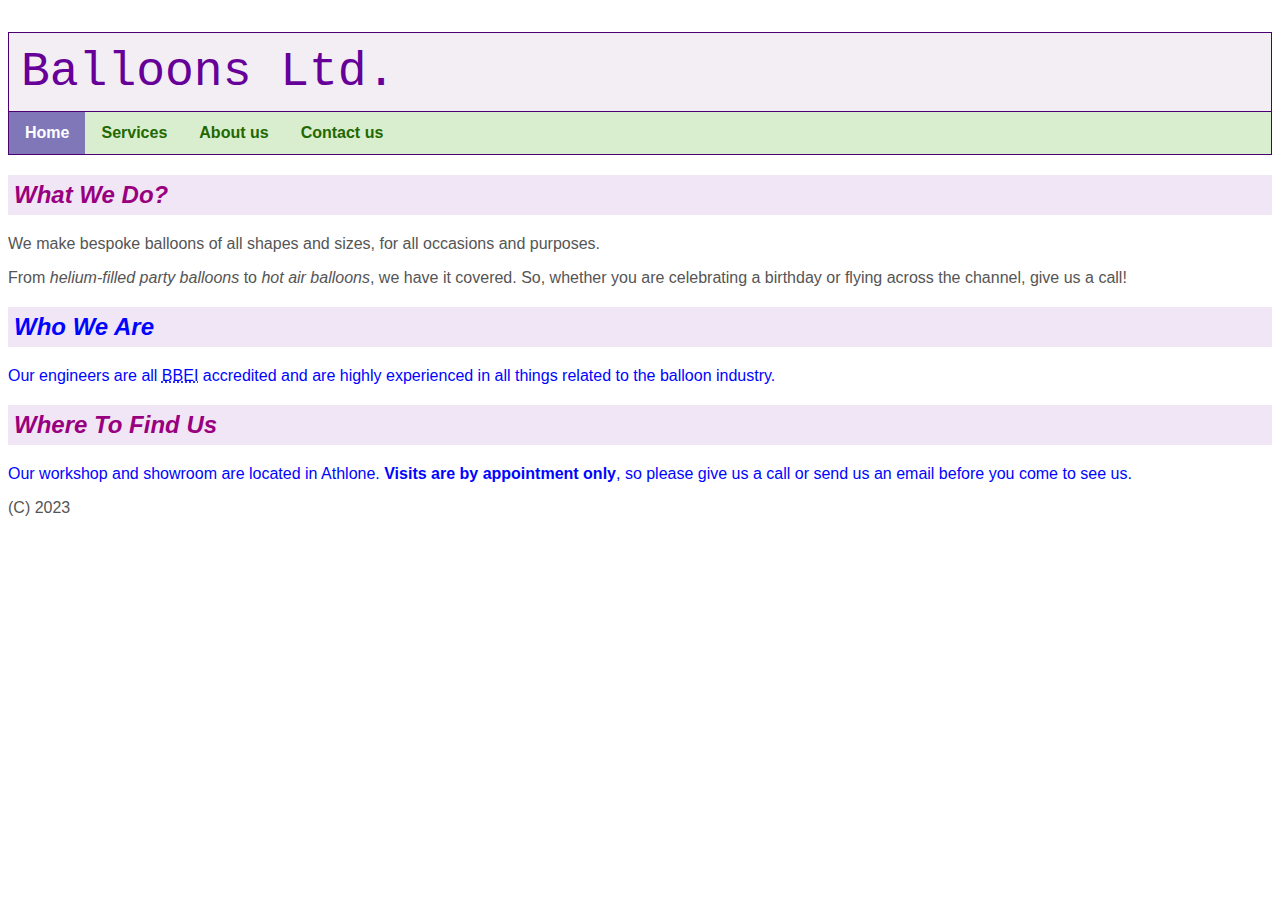
<file: index.html>
<!DOCTYPE html>
<html lang="en">

<head>
  <title>Balloons</title>
  <link type="text/css" rel="stylesheet" href="CSS/balloons.css">
</head>
<body>


  <div class="page-container">
    <header>
      <h1>Balloons Ltd.</h1>
      <ul class="navigation">
        <li class="selected-link">Home</li>
        <li><a href="HTML/services.html">Services</a></li>
        <li><a href="HTML/about.html">About us</a></li>
        <li><a href="HTML/contact_us.html">Contact us</a></li>
      </ul>
    </header>
    <main>
      <article class="we-do">
        <h2>What We Do?</h2>
        <p>We make bespoke balloons of all shapes and sizes, for all occasions and purposes.</p>
        <p>From <em>helium-filled party balloons</em> to <em>hot air balloons</em>, we have it covered. So, whether you
          are celebrating a birthday or flying across the channel, give us a call!</p>
      </article>
      <article class="we-are">
        <h2 class="highlight">Who We Are</h2>
        <p class="highlight">Our engineers are all <abbr title="Bespoke Balloon Engineers Institute">BBEI</abbr>
          accredited and are highly experienced in all things related to the balloon industry.</p>
      </article>
      <article class="find-us">
        <h2>Where To Find Us</h2>
        <p class="highlight">Our workshop and showroom are located in Athlone. <strong>Visits are by appointment
            only</strong>, so please give us a call or send us an email before you come to see us.</p>
      </article>

    </main>
    <footer>
      (C) 2023
    </footer>
  </div>

</body>

</html>
</file>
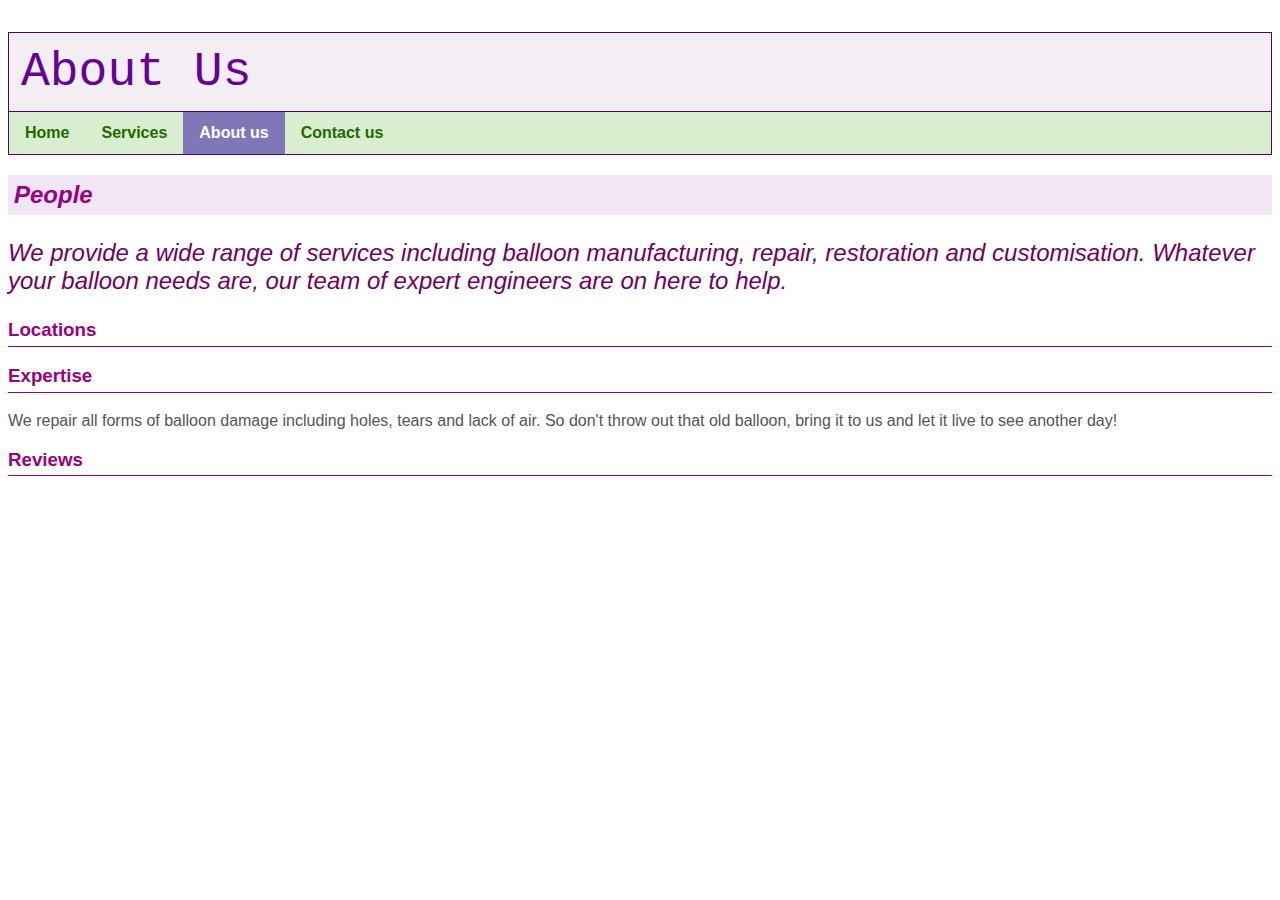
<file: HTML/about.html>
<!DOCTYPE html> 
<html lang="en">
<head>
        <title>About</title> 
        <link type="text/css" rel="stylesheet" href="../CSS/balloons.css">
  </head>
    <body>
  
    <h1>About Us</h1>
  <nav>
      <ul class="navigation">
        <li><a href="../index.html">Home</a></li>
        <li><a href="services.html">Services</a></li>
        <li class="selected-link">About us</li>
        <li><a href="contact_us.html">Contact us</a></li>
      </ul>
  </nav>
    <h2>People</h2>

      <p class = "introduction">We provide a wide range of services including balloon manufacturing, repair, restoration and customisation. Whatever your balloon needs are, our team of expert engineers are on here to help.<p>

    <h3>Locations</h3>

    
    <h3>Expertise</h3>

      <p>We repair all forms of balloon damage including holes, tears and lack of air. So don't throw out that old balloon, bring it to us and let it live to see another day!</p>

    <h3>Reviews</h3>

        

    </body>
</html>
</file>
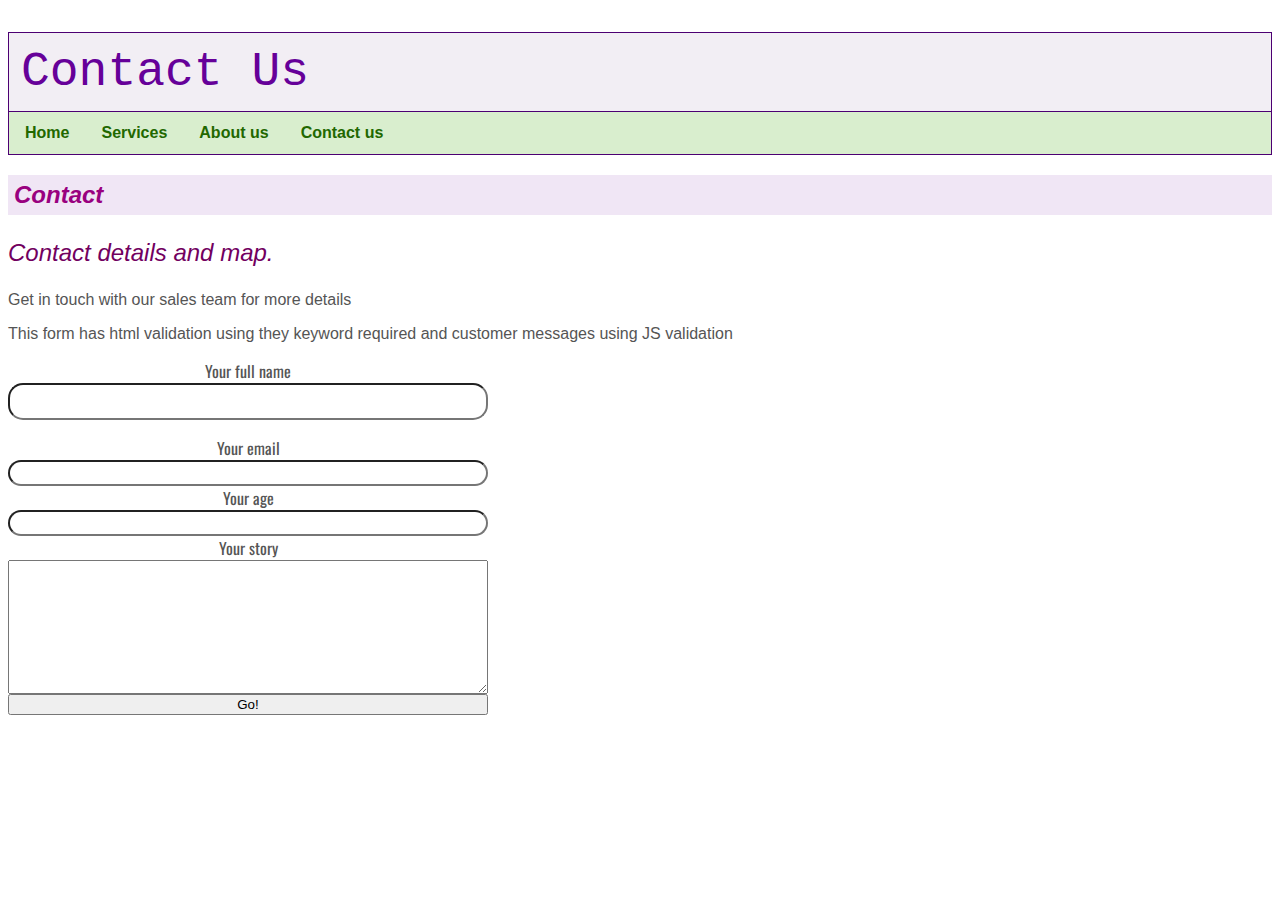
<file: HTML/contact_us.html>
<!DOCTYPE html> <!--doctype was missing-->
<html lang="en">

<head>
  <link rel="preconnect" href="https://fonts.googleapis.com">
<link rel="preconnect" href="https://fonts.gstatic.com" crossorigin>
<link href="https://fonts.googleapis.com/css2?family=Inter:wght@300&family=Oswald:wght@300&display=swap" rel="stylesheet">
  <title>Contact Us</title> 
  <link type="text/css" rel="stylesheet" href="../CSS/balloons.css">
  <style>
    form {
      width: 30em;
    }

    label,
    input,
    textarea {
      display: block;
      width: 100%;
      box-sizing: border-box;
    }

    .form-control {
      margin-bottom: 1em;
    }

    textarea {
      min-height: 10em;
    }

    .form-control input,
    .form-control textarea {
      padding: 0.5em;
    }
  </style>
</head>

<body>

  <h1>Contact Us</h1>
  <ul class="navigation">
    <li><a href="../index.html">Home</a></li>
    <li><a href="services.html">Services</a></li>
    <li><a href="about.html">About us</a></li>
    <li><a href="contact_us.html">Contact us</a></li>
  </ul>

  <h2>Contact</h2>

  <p class="introduction">Contact details and map.
  <p>

  <p>Get in touch with our sales team for more details</p>
  <p> This form has html validation using they keyword required and customer messages using JS validation</p>

  <form id="myForm" action="">

    <div class="form-control">
      <label for="fullName">Your full name</label>
      <input required id="fullName" type="text" name="full_name" />
    </div>
  <div class="email_control">
      <label for="emailAddress">Your email</label>
      <input required id="emailAddress" type="email" name="email_address" />
  </div>
  <div class="age_control">  
  <label for="age">Your age</label>
    <input type="number" name="age" id="age" min="1" max="150">
  </div>
  <div class="story_control">  
  <label for="story">Your story</label>
    <textarea id="story" name="story"></textarea>
  </div>

    <input type="submit" value="Go!" />

  </form>

</body>

</html>
</file>
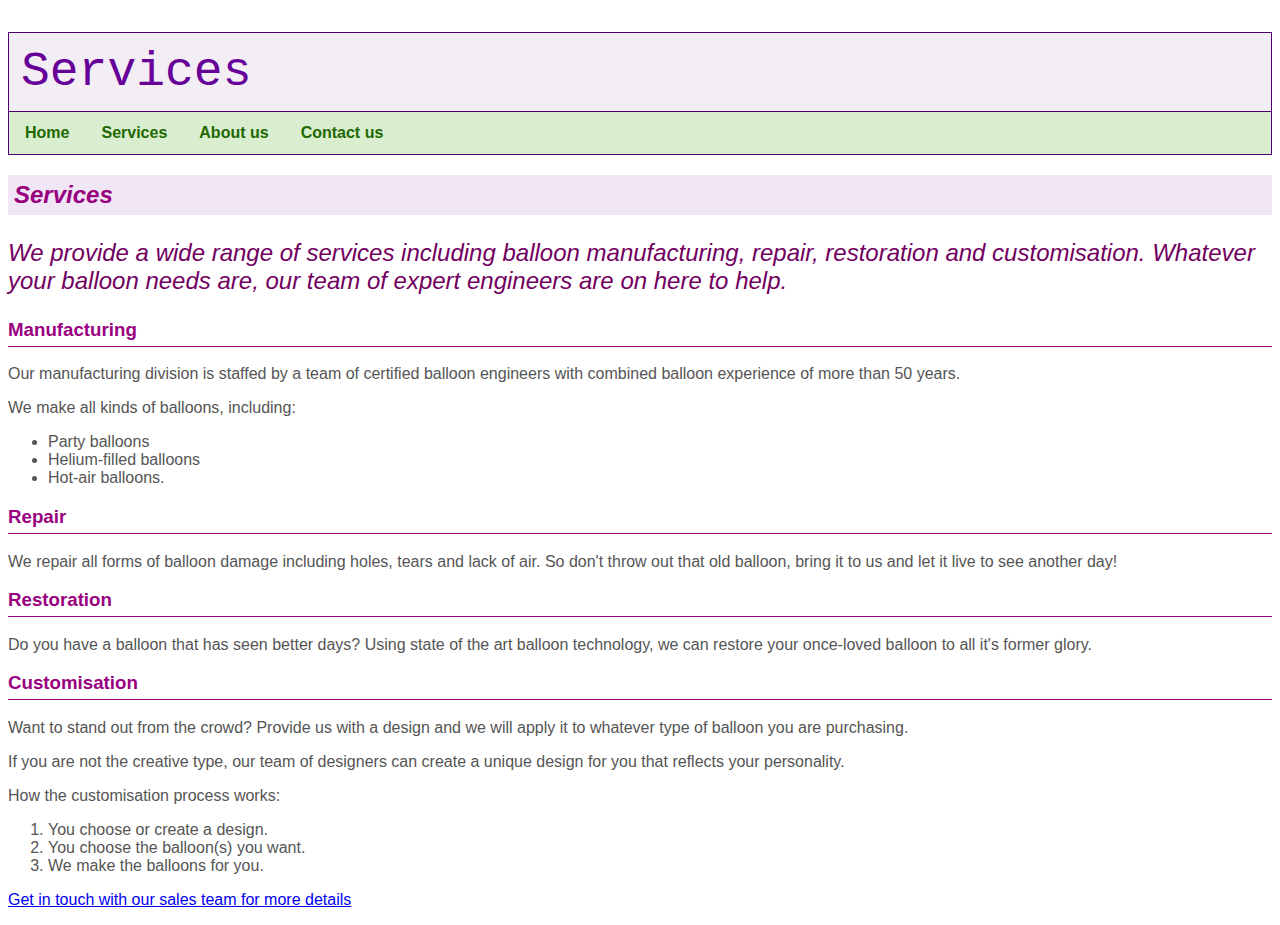
<file: HTML/services.html>
<!DOCTYPE html> 
<html lang="en">
<head>
        <title>Services</title> 
        <link type="text/css" rel="stylesheet" href="../CSS/balloons.css">
  </head>
    <body>


      <h1>Services</h1>
        <ul class="navigation">
          <li><a href="../index.html">Home</a></li>
          <li><a href="services.html">Services</a></li>
          <li><a href="about.html">About us</a></li>
          <li><a href="contact_us.html">Contact us</a></li>        </ul>

      <h2>Services</h2>

        <p class = "introduction">We provide a wide range of services including balloon manufacturing, repair, restoration and customisation. Whatever your balloon needs are, our team of expert engineers are on here to help.<p>

      <h3>Manufacturing</h3>

        <p>Our manufacturing division is staffed by a team of certified balloon engineers with combined balloon experience of more than 50 years.</p>

        <p>We make all kinds of balloons, including: 
          <ul>
            <li>Party balloons</li>
            <li>Helium-filled balloons</li>
            <li>Hot-air balloons.</li>
          </ul>
        </p>

      <h3>Repair</h3>

        <p>We repair all forms of balloon damage including holes, tears and lack of air. So don't throw out that old balloon, bring it to us and let it live to see another day!</p>

        <h3>Restoration</h3>

        <p>Do you have a balloon that has seen better days? Using state of the art balloon technology, we can restore your once-loved balloon to all it's former glory.</p>

      <h3>Customisation</h3>   
        <P>Want to stand out from the crowd? Provide us with a design and we will apply it to whatever type of balloon you are purchasing.</p>

        <p>If you are not the creative type, our team of designers can create a unique design for you that reflects your personality.</p>

        <p>How the customisation process works: 
          <ol>
            <li>You choose or create a design. </li>
            <li>You choose the balloon(s) you want. </li>
            <li>We make the balloons for you.</p></li>
          </ol>
        <p><a href="contact_us.html">Get in touch with our sales team for more details</a></p>
    

    </body>
</html>
</file>
<file: CSS/balloons.css>
.page-container{
  background-color:#226800 solid 2em purple;
}

main{
    background-color:#226800 solid 2em rgb(230, 63, 22);
}

header{
    background-color:#226800 solid 2em rgb(96, 230, 38);
}

footer{
    background-color:#226800 solid 2em rgb(72, 184, 68);
}

.we-do{
    background-color:#226800 solid 2em rgb(11, 5, 125);
}
.we-are{
    background-color:#226800 solid 2em rgb(48, 58, 201);
}

.find-us{
    background-color:#226800 solid 2em rgb(64, 90, 192);
}

body{
    font-family: Arial, Helvetica, sans-serif;
    color: #555;
}

.introduction{
    font-size: 1.5em;
    color: #72005f;
    font-style: italic;
}

.navigation {
    list-style-type: none;
    margin:0;
    padding: 0;
    background-color: #D9EECE;
    border: 1px solid #4c0072;
    border-top: 0px;
    display: flex;
}

.navigation a {
    text-decoration:none;
    color: #226800;
    font-weight: bold;
    display: block; /* */
    padding: 0.75em 1em;
}

.navigation a:visited {
        background-color: #C4E8B1;
        } 

    a:hover {color: #339900}
.navigation a:hover {
    background-color: #7f9574;
    } 


li.selected-link {
    background-color: rgb(127, 119, 184);
    text-decoration:none;
    color:white;
    font-weight: bold;
    display: block;
    padding: 0.75em 1em;
}


h1{    
    
    margin-bottom: 0;
    padding: .25em; 
    color: #609;
    font-size: 3em;
    font-weight: 400;
    font-family: 'Courier New', Courier, monospace;
    border: 1px solid #4c0072;
    background-color :#f2eef4;
}
    
h2{
    
    padding: .25em; 
    font-style: italic;
    font-size: 1.5em;
    background-color : #f0e6f5;
}

h2, h3, h4 { color: #99007f;
    }

h3{
    border-bottom: solid 1px #99007f;
    padding-bottom: .25em;
}

.highlight {
     color:hwb(239 0% 0%);
}
.form-control > input{
    font-family: 'Inter', sans-serif;
    font-family: 'Oswald', sans-serif;
    border-radius: 15px;
}
.form-control > label{
    text-align: center;
    font-family: 'Inter', sans-serif;
    font-family: 'Oswald', sans-serif;
}
.email_control > input{
    font-family: 'Inter', sans-serif;
    font-family: 'Oswald', sans-serif;
    border-radius: 15px;
}
.email_control > label{
    text-align: center;
    font-family: 'Inter', sans-serif;
    font-family: 'Oswald', sans-serif;
}
.age_control > input{
    font-family: 'Inter', sans-serif;
    font-family: 'Oswald', sans-serif;
    border-radius: 15px;

}
.age_control > label{
    text-align: center;
    font-family: 'Inter', sans-serif;
    font-family: 'Oswald', sans-serif;
}
.story_control > input{
    font-family: 'Inter', sans-serif;
    font-family: 'Oswald', sans-serif;
    border-radius: 15px;
    
}
.story_control > label{
    text-align: center;
    font-family: 'Inter', sans-serif;
    font-family: 'Oswald', sans-serif;
}
</file>
